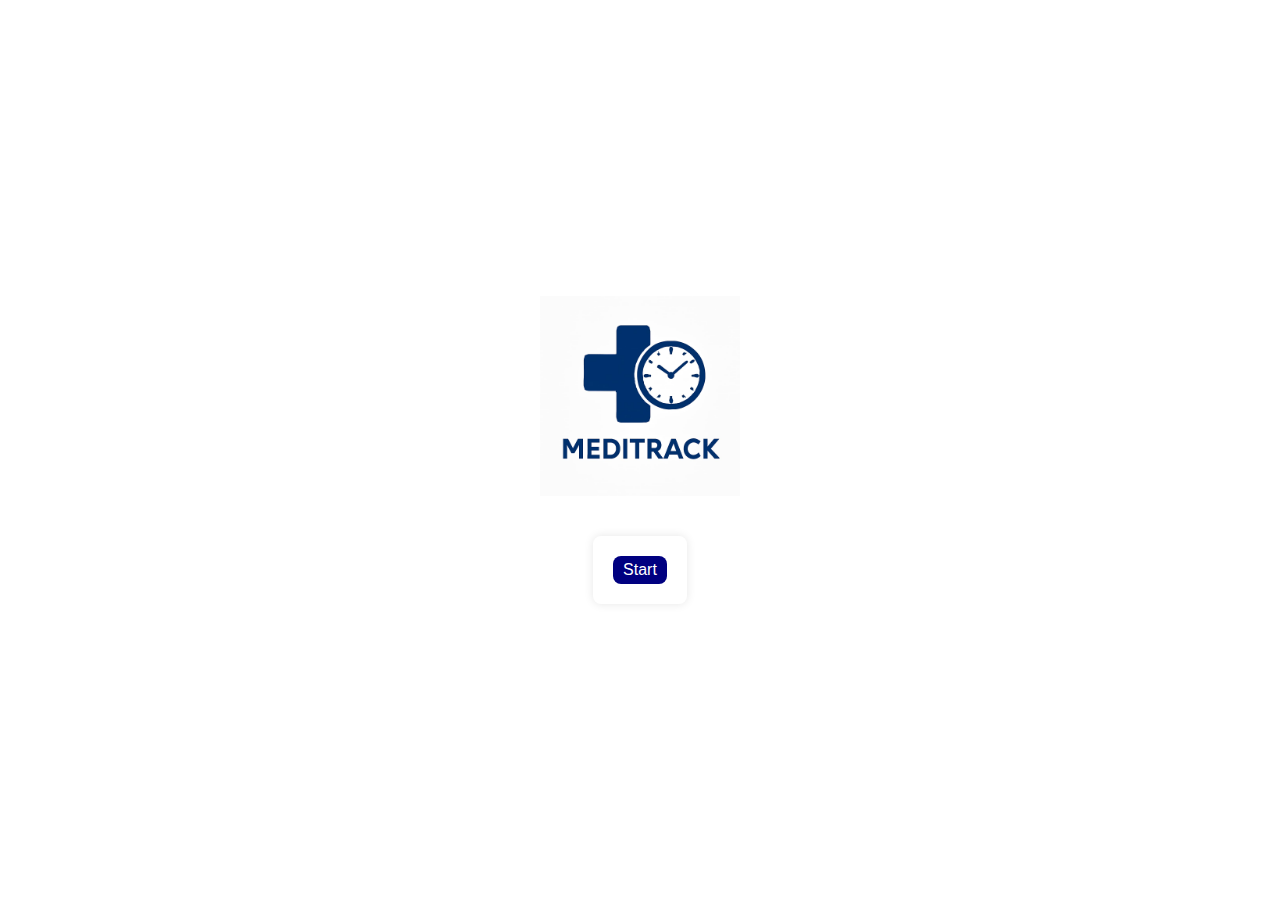
<file: index.html>
<!DOCTYPE html>
<html lang="en">
<head>
    <meta charset="UTF-8">
    <meta name="viewport" content="width=device-width, initial-scale=1.0">
    <title>Meditrack - Medication Reminder</title>
    <link rel="stylesheet" href="styles.css">
</head>
<body>
    <div class="landing-page">
        <header>
            <img src="logo.jpg" alt="Meditrack Logo" class="logo">
        </header>
        <main>
            <button id="start-btn" class="start-button">Start</button>
        </main>
    </div>
    <script src="script.js"></script>
</body>
</html>
</file>
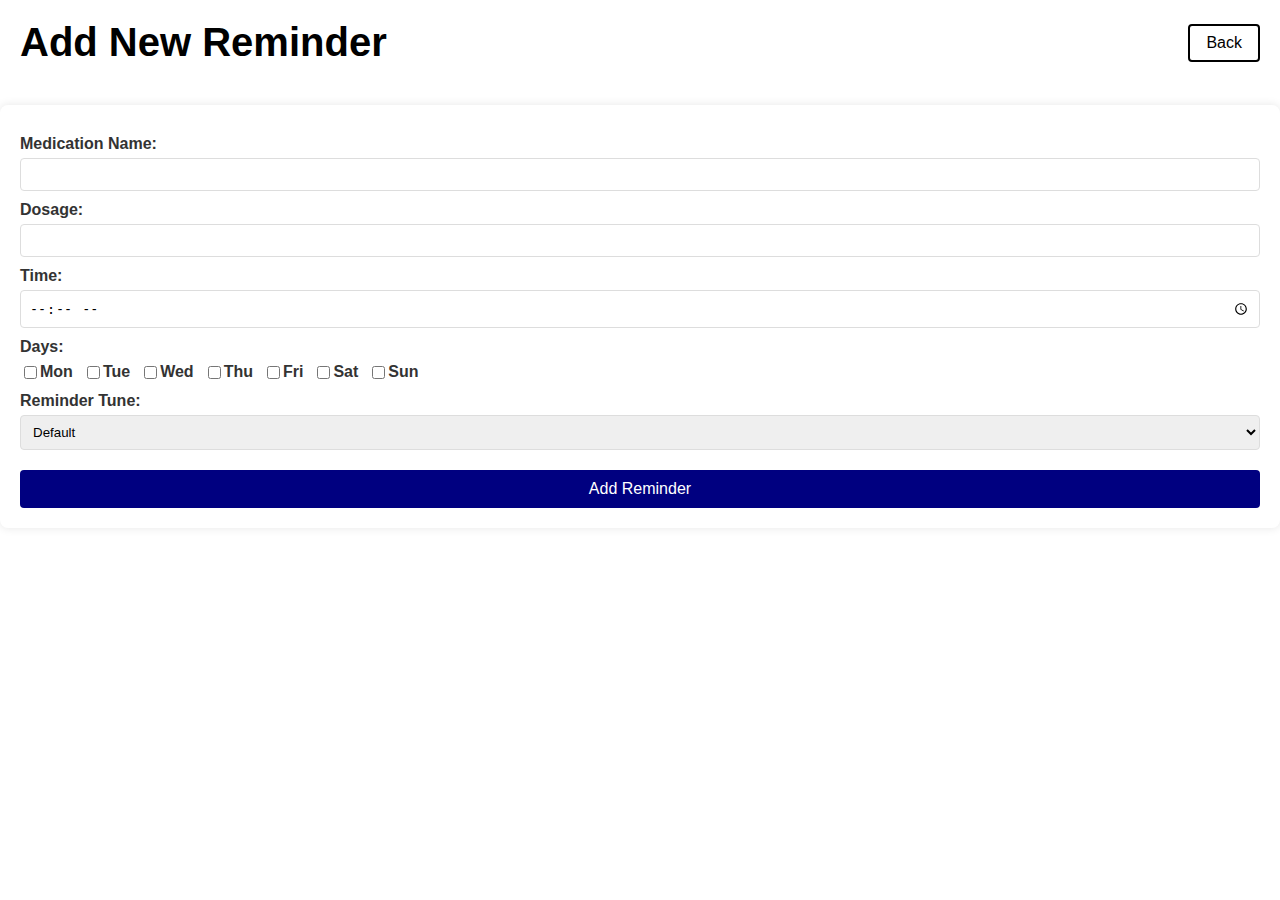
<file: add-reminder.html>
<!DOCTYPE html>
<html lang="en">
<head>
    <meta charset="UTF-8">
    <meta name="viewport" content="width=device-width, initial-scale=1.0">
    <title>Add Reminder - Meditrack</title>
    <link rel="stylesheet" href="styles.css">
</head>
<body>
    <header>
        <h1>Add New Reminder</h1>
        <button id="back-btn" class="back-button">Back</button>
    </header>

    <main>
        <form id="reminder-form">
            <label for="medication">Medication Name:</label>
            <input type="text" id="medication" required>

            <label for="dosage">Dosage:</label>
            <input type="text" id="dosage" required>

            <label for="time">Time:</label>
            <input type="time" id="time" required>

            <label for="days">Days:</label>
            <div id="days">
                <label><input type="checkbox" value="Monday"> Mon</label>
                <label><input type="checkbox" value="Tuesday"> Tue</label>
                <label><input type="checkbox" value="Wednesday"> Wed</label>
                <label><input type="checkbox" value="Thursday"> Thu</label>
                <label><input type="checkbox" value="Friday"> Fri</label>
                <label><input type="checkbox" value="Saturday"> Sat</label>
                <label><input type="checkbox" value="Sunday"> Sun</label>
            </div>

            <label for="tune">Reminder Tune:</label>
            <select id="tune">
                <option value="default">Default</option>
                <option value="gentle">Gentle</option>
                <option value="urgent">Urgent</option>
            </select>

            <button type="submit">Add Reminder</button>
        </form>
    </main>

    <script src="script.js"></script>
</body>
</html>
</file>
<file: styles.css>
/* Meditrack Styles */

body {
    font-family: Arial, sans-serif;
    background-color: white;
    color: #333;
    margin: 0;
    padding: 0;
}

header {
    background-color: white;
    color: black;
    padding: 20px;
    display: flex;
    justify-content: space-between;
    align-items: center;
}

h1 {
    margin: 0;
    font-size: 2.5em;
}

.landing-page {
    display: flex;
    flex-direction: column;
    justify-content: center;
    align-items: center;
    height: 100vh;
    margin: 0;
    padding: 0;
    border: none;
}

.logo {
    width: 200px;
    height: auto;
    margin: 0;
    padding: 0;
    border: 0;
    outline: none !important;
    box-shadow: none;
}

.logo:focus {
    outline: none !important;
}

.start-button {
    background-color: #000080; /* Navy Blue */
    color: white;
    border: none;
    outline: none;
    padding: 5px 10px;
    font-size: 1em;
    border-radius: 8px;
    cursor: pointer;
    transition: background-color 0.3s;
    margin: 0;
}

.start-button:hover {
    background-color: #000066;
}

.start-button:focus {
    outline: none !important;
}

.back-button {
    background-color: transparent;
    color: black;
    border: 2px solid black;
    padding: 8px 16px;
    border-radius: 4px;
    cursor: pointer;
    font-size: 1em;
    margin: 0;
}

.back-button:hover {
    background-color: rgba(0, 0, 0, 0.1);
}

main {
    margin: 20px auto;
    padding: 20px;
    background-color: white;
    border-radius: 8px;
    box-shadow: 0 0 10px rgba(0, 0, 0, 0.1);
}

section {
    margin-bottom: 30px;
}

h2 {
    color: #000080;
    border-bottom: 2px solid #000080;
    padding-bottom: 10px;
}
form {
    display: flex;
    flex-direction: column;
}

label {
    margin-top: 10px;
    font-weight: bold;
}

input, select {
    padding: 8px;
    margin-top: 5px;
    border: 1px solid #ddd;
    border-radius: 4px;
}

#days {
    display: flex;
    flex-wrap: wrap;
    gap: 10px;
    margin-top: 5px;
}

#days label {
    display: flex;
    align-items: center;
    margin: 0;
}

button {
    background-color: #000080;
    color: white;
    border: none;
    padding: 10px;
    margin-top: 20px;
    border-radius: 4px;
    cursor: pointer;
    font-size: 1em;
}

button:hover {
    background-color: #000066;
}

.add-button {
    background-color: #28a745;
    color: white;
    border: none;
    width: 50px;
    height: 50px;
    border-radius: 50%;
    font-size: 2em;
    cursor: pointer;
    position: fixed;
    bottom: 20px;
    right: 20px;
    box-shadow: 0 4px 8px rgba(0,0,0,0.2);
}

.add-button:hover {
    background-color: #218838;
}

ul {
    list-style-type: none;
    padding: 0;
}

li {
    background-color: #f8f9fa;
    padding: 15px;
    margin-bottom: 10px;
    border-radius: 4px;
    border-left: 5px solid #000080;
    display: flex;
    justify-content: space-between;
    align-items: center;
}

.medication-icon {
    font-size: 1.5em;
    margin-right: 10px;
    animation: pulse 2s infinite;
}

.alarm-icon {
    font-size: 1.5em;
    color: #000080;
    animation: shake 0.5s infinite;
}

@keyframes pulse {
    0% { transform: scale(1); }
    50% { transform: scale(1.1); }
    100% { transform: scale(1); }
}

@keyframes shake {
    0%, 100% { transform: translateX(0); }
    25% { transform: translateX(-5px); }
    75% { transform: translateX(5px); }
}

.delete-btn {
    background-color: #dc3545;
    color: white;
    border: none;
    padding: 5px 10px;
    border-radius: 4px;
    cursor: pointer;
}

.delete-btn:hover {
    background-color: #c82333;
}
</file>
